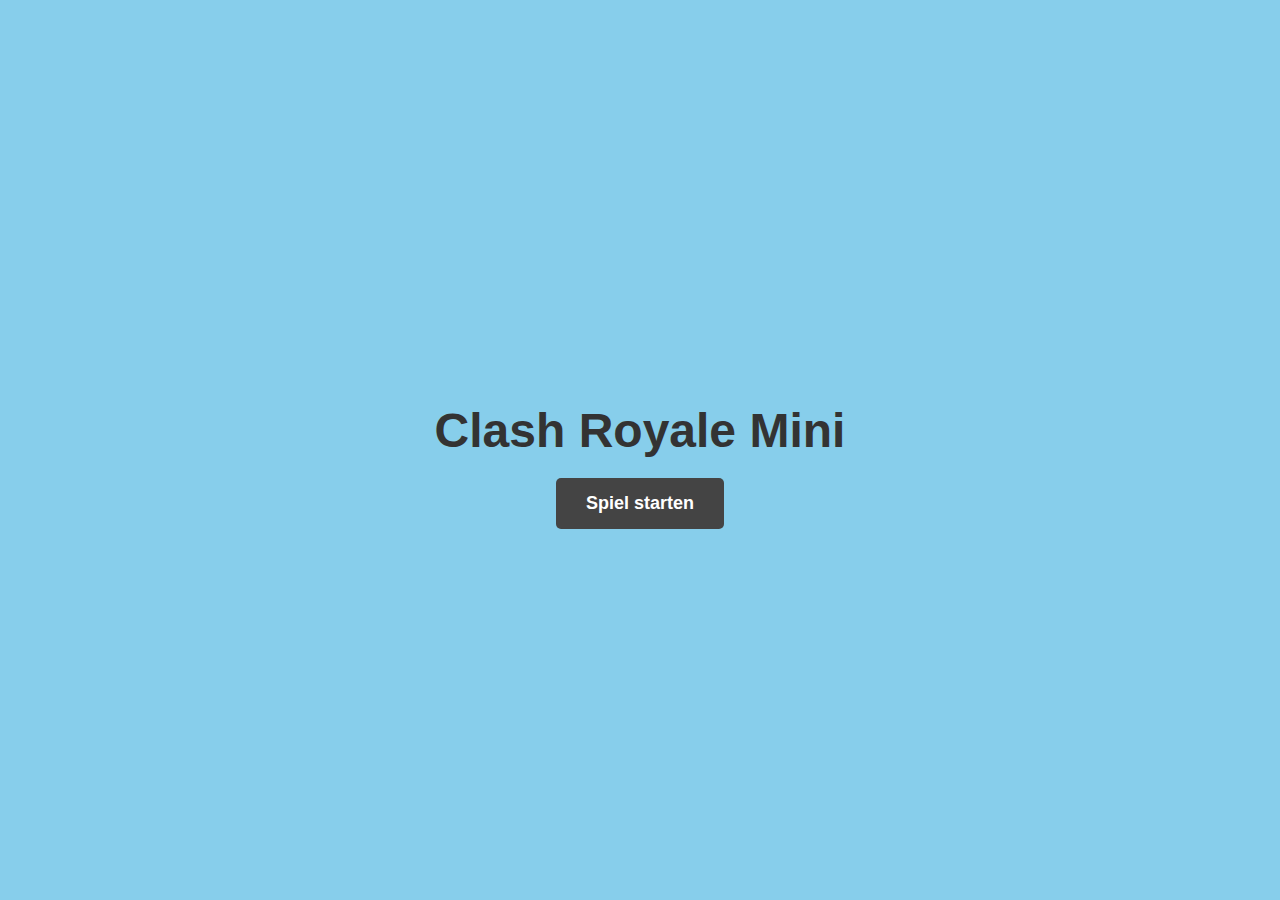
<file: index.html>
<!DOCTYPE html>
<html lang="en">
<head>
    <meta charset="UTF-8">
    <meta name="viewport" content="width=device-width, initial-scale=1.0">
    <title>Clash Royale Mini</title>
    <style>
        body {
            display: flex;
            flex-direction: column;
            justify-content: center;
            align-items: center;
            height: 100vh;
            margin: 0;
            font-family: Arial, sans-serif;
            background-color: #87CEEB;
        }
        h1 {
            font-size: 48px;
            color: #333;
            margin-bottom: 20px;
        }
        button {
            padding: 15px 30px;
            font-size: 18px;
            font-weight: bold;
            color: white;
            background-color: #444;
            border: none;
            border-radius: 5px;
            cursor: pointer;
        }
        button:hover {
            background-color: #666;
        }
    </style>
</head>
<body>
    <h1>Clash Royale Mini</h1>
    <button onclick="startGame()">Spiel starten</button>

    <script>
        function startGame() {
            window.location.href = "game.html";
        }
    </script>
</body>
</html>
</file>
